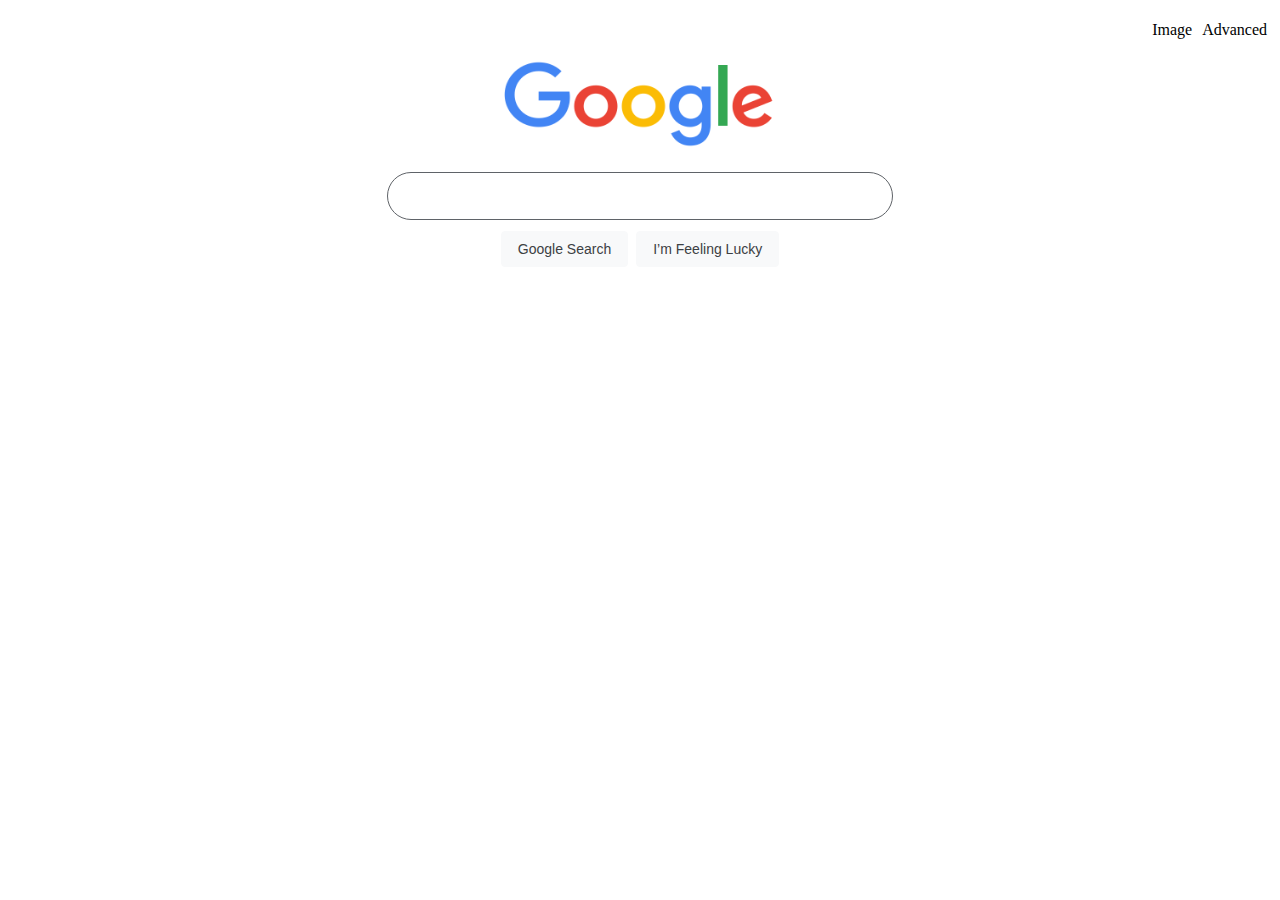
<file: index.html>
<!DOCTYPE html>
<html lang="en">
    <head>
        <title>Google Search</title>
        <link rel="stylesheet" href="style.css">
    </head>
    <body>
        <div>
            <ul class="list-links">
                <li class="list-item"><a href="image.html">Image</a></li>
                <li class="list-item"><a href="advanced.html">Advanced</a></li>
            </ul>
        </div>
        <div class="center-item">
            <img src="googlelogo_color_160x56dp.png" alt="google" height="92" width="272">
        </div>
        <form action="https://google.com/search">
            <input type="text" name="q" class="border-item">
            <div class="center-item">
                <input type="submit" value="Google Search" class="button-item">
                <input type="submit" name="btnI" value="I’m Feeling Lucky" class="button-item">
            </div>
        </form>
    </body>
</html>
</file>
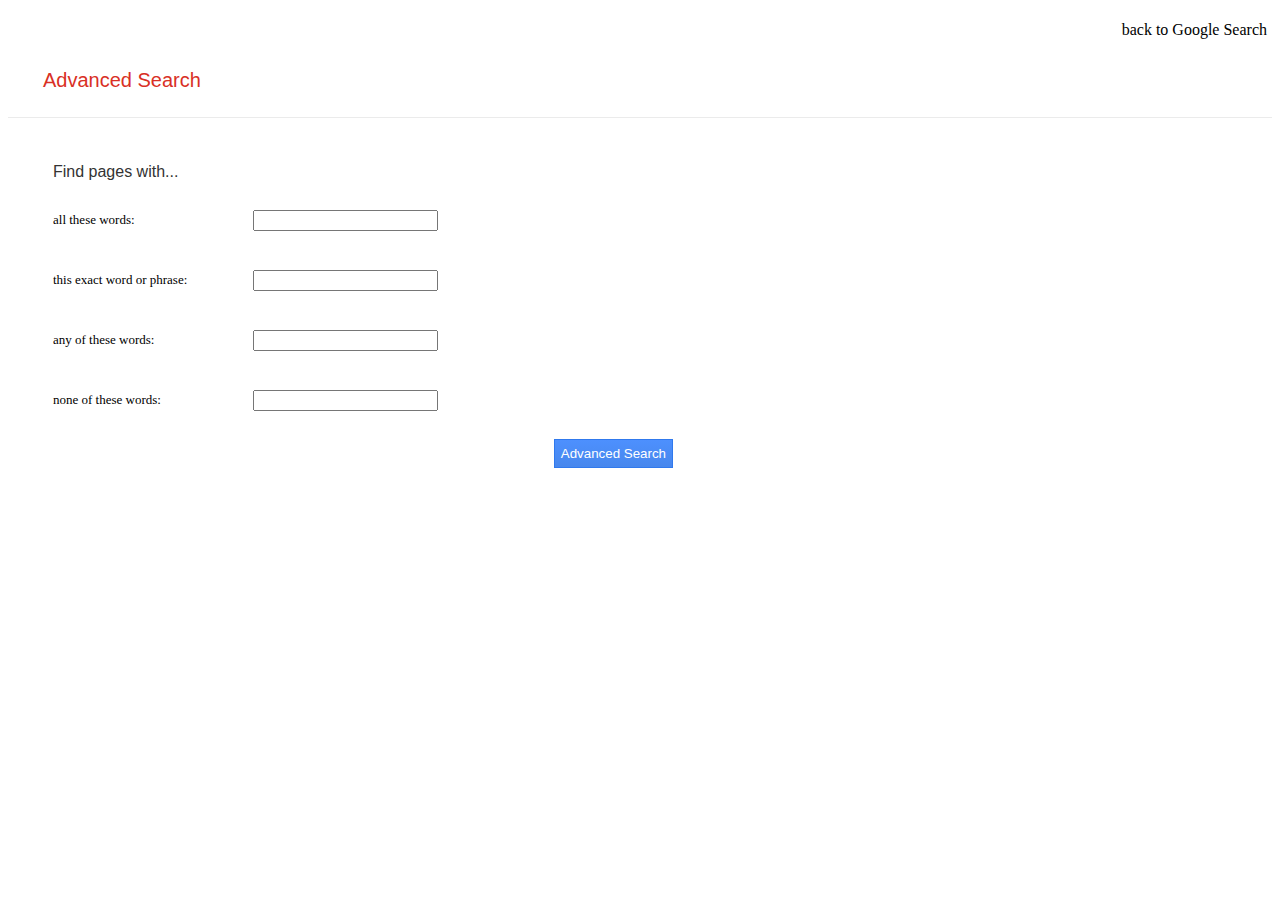
<file: advanced.html>
<!DOCTYPE html>
<html lang="en">
    <head>
        <title>Google Advanced Search</title>
        <link rel="stylesheet" href="style.css">
        <link rel="stylesheet" href="https://cdn.jsdelivr.net/npm/bootstrap@5.2.0/dist/css/bootstrap.min.css" integrity="sha384-gH2yIJqKdNHPEq0n4Mqa/HGKIhSkIHeL5AyhkYV8i59U5AR6csBvApHHNl/vI1Bx" crossorigin="anonymous">
    </head>
    <body>
        <div>
            <ul class="list-links">
                <li class="list-item"><a href="index.html">back to Google Search</a></li>
            </ul>
        </div>
        <p class="h1-adv">Advanced Search</p>
        <div class="line-adv"></div>
        <div class="adv">
            <p class="h2-adv">Find pages with...</p>
            <form action="https://google.com/search">
                <div class="fields">
                    <div class="left-fields">
                        <p class="name-fields">all these words:</p>
                    </div>
                    <div class="right-fields">
                        <input type="text" name="as_q" class="form-control">
                    </div>
                </div>
                <div class="fields">
                    <div class="left-fields">
                        <p class="name-fields">this exact word or phrase:</p>
                    </div>
                    <div class="right-fields">
                        <input type="text" name="as_epq" class="form-control">
                    </div>
                </div>                 <div class="fields">
                    <div class="left-fields">
                        <p class="name-fields">any of these words:</p>
                    </div>
                    <div class="right-fields">
                        <input type="text" name="as_oq" class="form-control">
                    </div>
                </div>                 <div class="fields">
                    <div class="left-fields">
                        <p class="name-fields">none of these words:</p>
                    </div>
                    <div class="right-fields">
                        <input type="text" name="as_eq" class="form-control">
                    </div>
                </div>
                <div class="button-adv">
                    <input type="submit" value="Advanced Search" class="button-adv-input">
                </div>  
            </form>
        </div>
    </body>
</html>
</file>
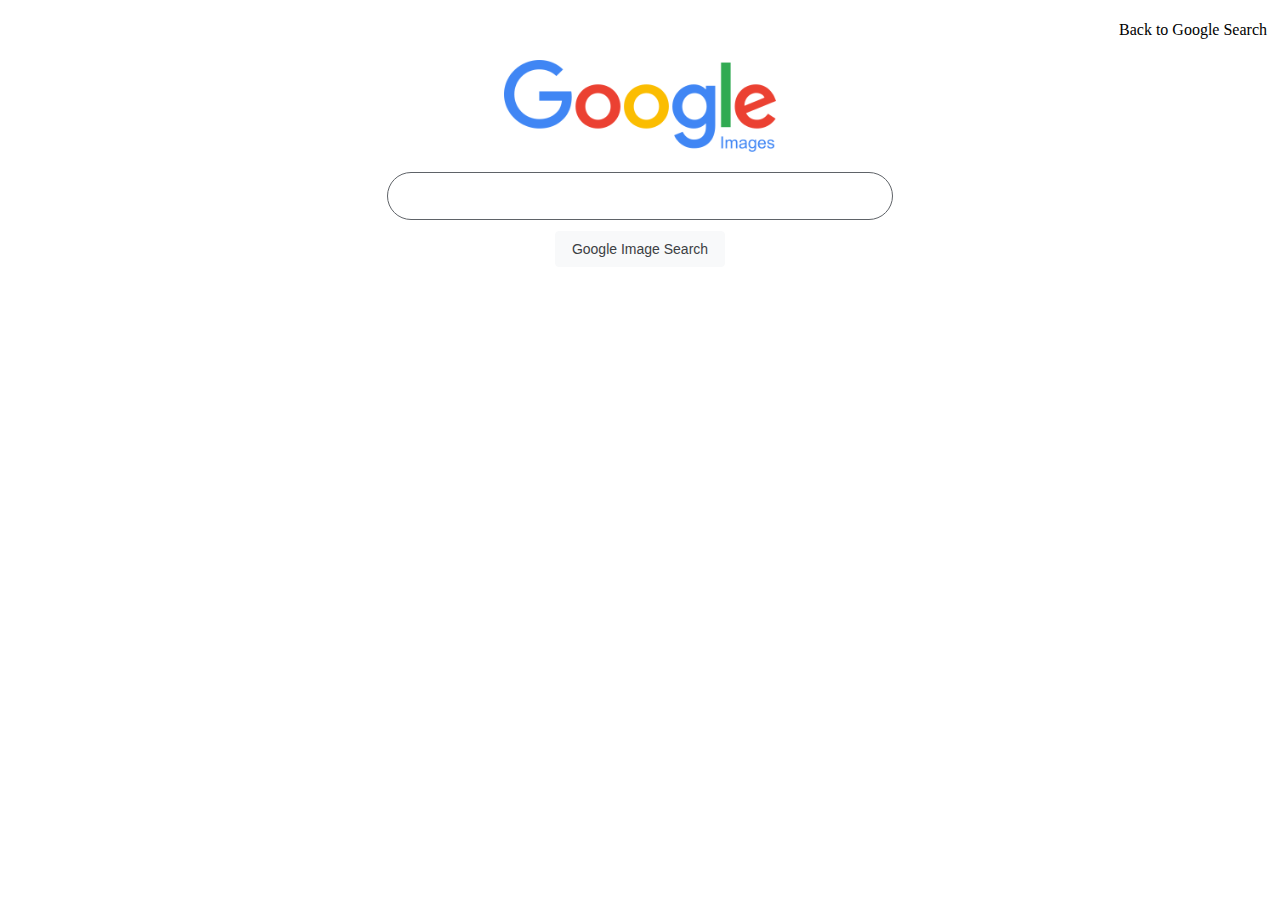
<file: image.html>
<!DOCTYPE html>
<html lang="en">
    <head>
        <title>Google Image Search</title>
        <link rel="stylesheet" href="style.css">
    </head>
    <body>
        <div>
            <ul class="list-links">
                <li class="list-item"><a href="index.html">Back to Google Search</a></li>
            </ul>
        </div>
        <div class="center-item">
            <img src="Google_Images_2015_logo.png" alt="google" height="92" width="272">
        </div>
        <form action="https://google.com/search">
            <input type="text" name="q" class="border-item">
            <input type="hidden" name="tbm" value="isch">
            <div class="center-item">
                <input type="submit" value="Google Image Search" class="button-item">
            </div>
        </form>
    </body>
</html>
</file>
<file: style.css>
.list-links {
    list-style-type: none;
    display: flex;
    justify-content:flex-end; 
}

.list-item {
    margin: 5px;
}

.center-item {
  display: flex;
  justify-content: center;
  align-items: center;
}

a:link {
  color: black;
  text-decoration: none;
}
a:visited {
  color: black;
}
a:hover {
  color: black;
}
a:active {
  color: black;
}

.border-item {
  display: flex;
    z-index: 3;
    height: 44px;
    background: #ffffff;
    border: 1px solid #5f6368;
    box-shadow: none;
    border-radius: 24px;
    margin: 0 auto;
    width: calc(632px + 6px);
    width: 500px;
    max-width: 584px;
    margin-top: 20px;
}

.button-item {
    background-color: #f8f9fa;
    border: 1px solid #f8f9fa;
    border-radius: 4px;
    color: #3c4043;
    font-family: arial,sans-serif;
    font-size: 14px;
    margin: 11px 4px;
    padding: 0 16px;
    line-height: 27px;
    height: 36px;
    min-width: 54px;
    text-align: center;
    cursor: pointer;
    user-select: none;
}

.h1-adv {
  color: #d93025;
  font-size: 20px;
  margin: 25px 35px;
  font-family: arial,sans-serif;
}

.line-adv {
  border-bottom: 1px solid #ebebeb;
}

.h2-adv {
  font-size: 16px;
  color: #333333;
  font-family: arial,sans-serif;
}

.adv {
  margin: 45px;
}

.fields {
  display: flex;
  flex-direction: row;
  align-items: center;
  margin-top: 18px;
}

.left-fields {
  width: 200px;
}

.right-fields {
  width: 420px;
}

.name-fields {
  font-size: 13px;
  vertical-align: middle;
}

.button-adv {
  display: flex;
  justify-content:flex-end;
  width: 620px;
  margin-top: 18px;
}

.button-adv-input {
  box-shadow: none;
  background-color: #4d90fe;
  background-image: -webkit-linear-gradient(top,#4d90fe,#4787ed);
  background-image: -moz-linear-gradient(top,#4d90fe,#4787ed);
  background-image: -ms-linear-gradient(top,#4d90fe,#4787ed);
  background-image: -o-linear-gradient(top,#4d90fe,#4787ed);
  background-image: linear-gradient(top,#4d90fe,#4787ed);
  border: 1px solid #3079ed;
  color: #fff;
  padding: 6px;
}
</file>
